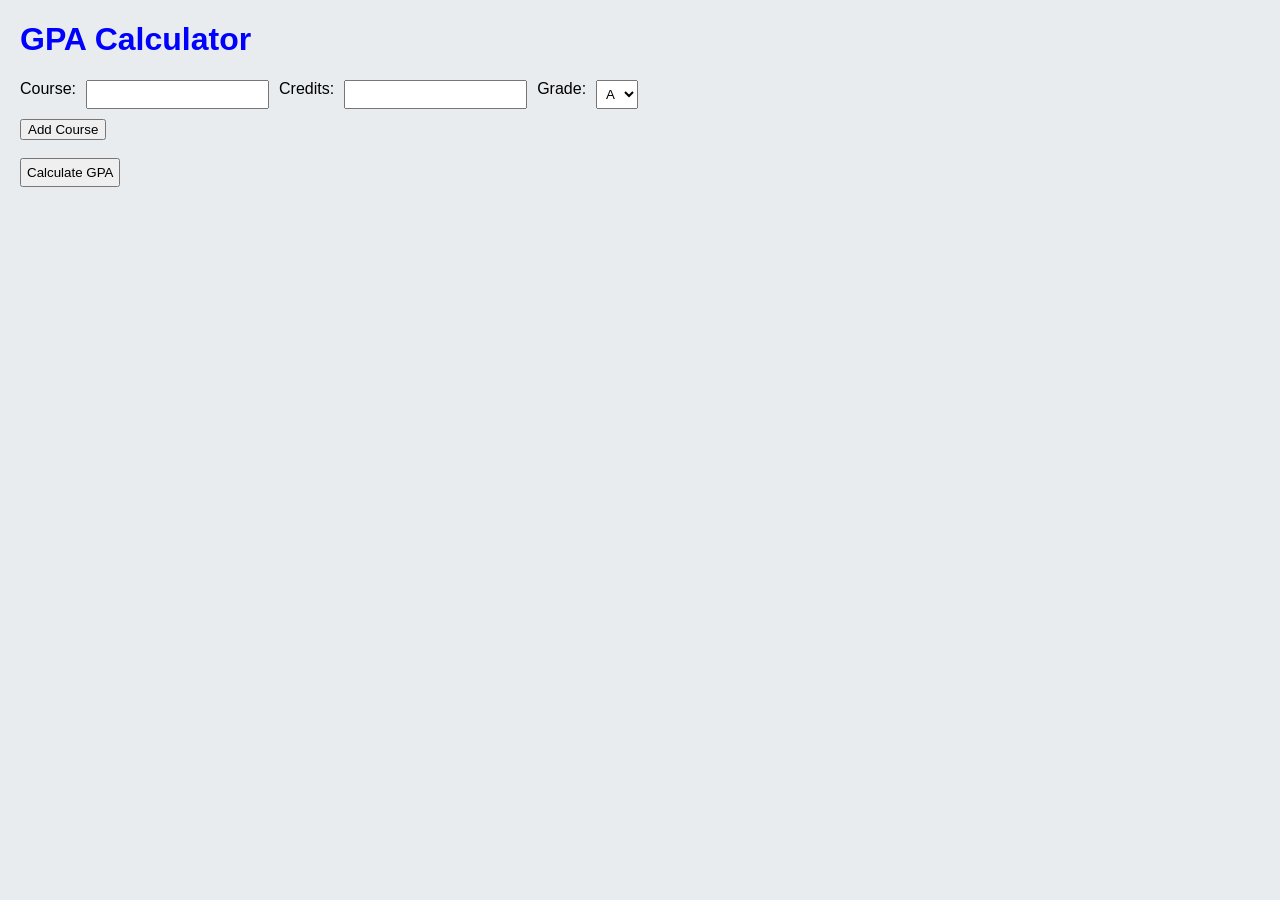
<file: step 1/index.html>
<!DOCTYPE html>
<html>
<head>
<meta charset="UTF-8">
<title>GPA Calculator</title>
<link rel="stylesheet" href="style.css">
<script src="script.js"></script>
</head>

<body>

<h1>GPA Calculator</h1>

<form action="calculate.php" method="post" onsubmit="return validateForm();">

<div id="courses">

<div class="course-row">

<label>Course:</label>
<input type="text" name="course[]" required>

<label>Credits:</label>
<input type="number" name="credits[]" min="1" required>

<label>Grade:</label>
<select name="grade[]">
<option value="4">A</option>
<option value="3">B</option>
<option value="2">C</option>
<option value="1">D</option>
<option value="0">F</option>
</select>

</div>

</div>

<button type="button" onclick="addCourse()">Add Course</button>

<br><br>

<input type="submit" value="Calculate GPA">

</form>

</body>
</html>
</file>
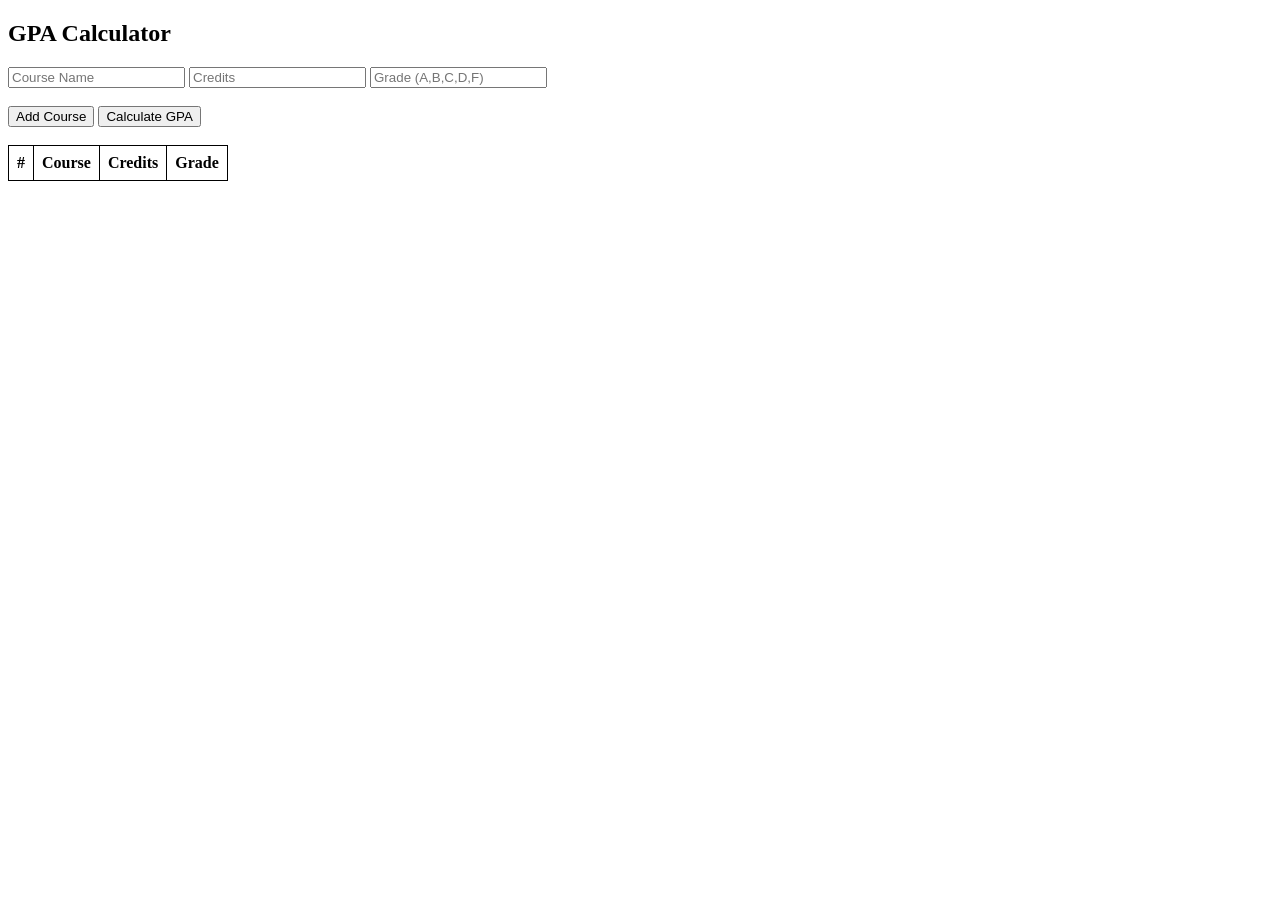
<file: step 3/index.html>
<!DOCTYPE html>
<html>
<head>
<meta charset="UTF-8">
<title>GPA Calculator</title>

<script src="script.js" defer></script>

<style>
table, th, td {
  border: 1px solid black;
  border-collapse: collapse;
  padding: 8px;
}
</style>

</head>
<body>

<h2>GPA Calculator</h2>

<input id="courseName" placeholder="Course Name">
<input id="courseCredit" type="number" placeholder="Credits">
<input id="courseGrade" placeholder="Grade (A,B,C,D,F)">

<br><br>

<button id="addCourseBtn">Add Course</button>
<button id="calculateBtn">Calculate GPA</button>

<br><br>

<table>
<thead>
<tr>
<th>#</th>
<th>Course</th>
<th>Credits</th>
<th>Grade</th>
</tr>
</thead>

<tbody id="coursesTableBody"></tbody>
</table>

</body>
</html>
</file>
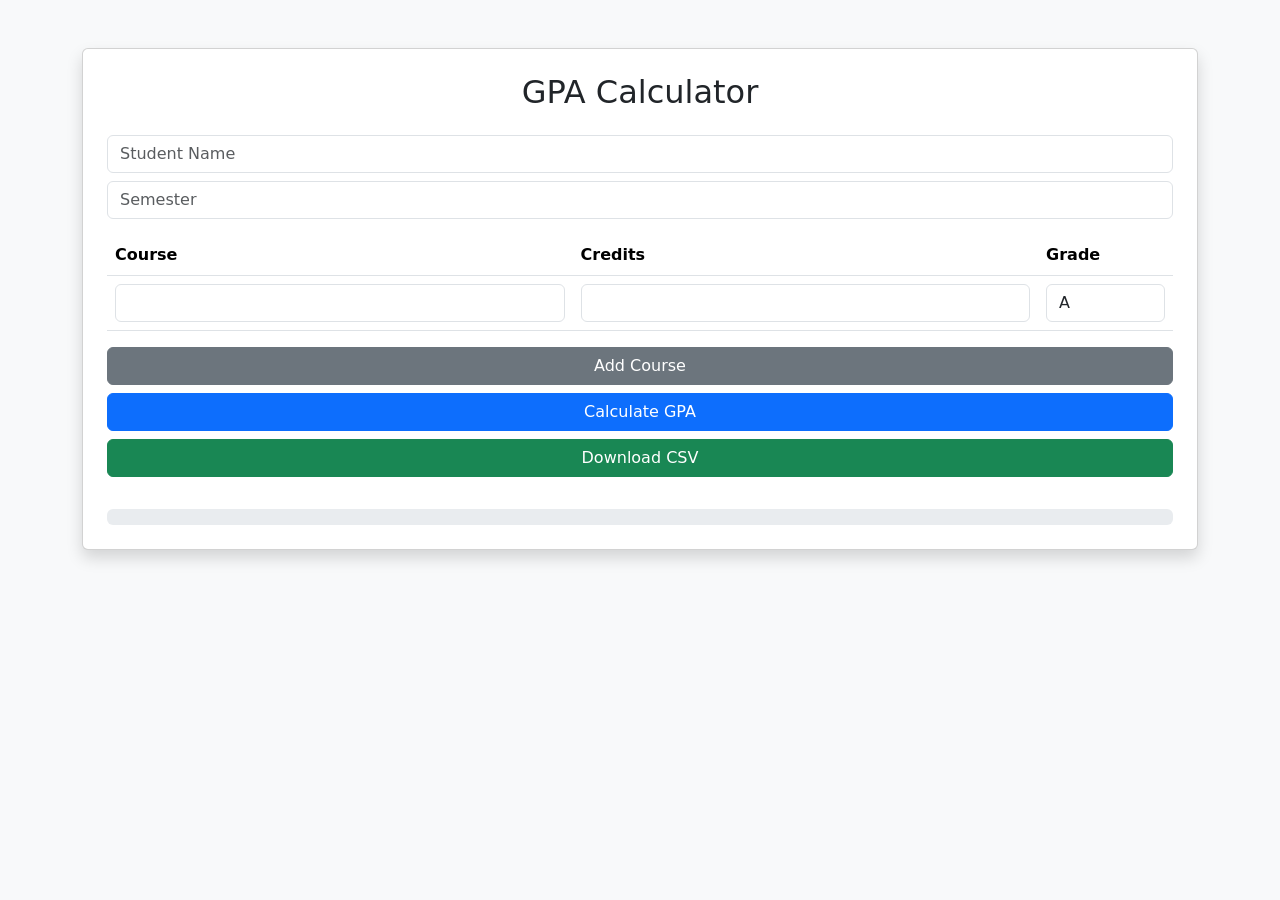
<file: step 4/index.html>
<!DOCTYPE html>
<html lang="en">
<head>
    <meta charset="UTF-8">
    <title>GPA Calculator</title>

    <!-- Bootstrap -->
    <link href="https://cdn.jsdelivr.net/npm/bootstrap@5.3.0/dist/css/bootstrap.min.css" rel="stylesheet">

    <!-- jQuery -->
    <script src="https://code.jquery.com/jquery-3.6.0.min.js"></script>
</head>

<body class="bg-light">

<div class="container mt-5">
    <div class="card p-4 shadow">

        <h2 class="text-center mb-4">GPA Calculator</h2>

        <!-- Student Info -->
        <input type="text" id="studentName" class="form-control mb-2" placeholder="Student Name">
        <input type="text" id="semester" class="form-control mb-3" placeholder="Semester">

        <!-- Table -->
        <table class="table" id="courseTable">
            <thead>
                <tr>
                    <th>Course</th>
                    <th>Credits</th>
                    <th>Grade</th>
                </tr>
            </thead>
            <tbody>
                <tr>
                    <td><input type="text" class="form-control course-name"></td>
                    <td><input type="number" class="form-control credit"></td>
                    <td>
                        <select class="form-control grade">
                            <option value="4">A</option>
                            <option value="3">B</option>
                            <option value="2">C</option>
                            <option value="1">D</option>
                            <option value="0">F</option>
                        </select>
                    </td>
                </tr>
            </tbody>
        </table>

        <!-- Buttons -->
        <button id="addRow" class="btn btn-secondary mb-2">Add Course</button>
        <button id="calculate" class="btn btn-primary mb-2">Calculate GPA</button>
        <a href="export.php" class="btn btn-success mb-2">Download CSV</a>

        <!-- Result -->
        <h4 id="result"></h4>

        <!-- Progress Bar -->
        <div class="mt-3">
            <div class="progress">
                <div id="gpaBar" class="progress-bar" style="width:0%">0.00</div>
            </div>
        </div>

    </div>
</div>

<script src="script.js"></script>

</body>
</html>
</file>
<file: step 1/style.css>
body{
font-family: Arial;
margin:20px;
background:#e9ecef;
}

h1{
color:blue;
}

.course-row{
display:flex;
gap:10px;
margin-bottom:10px;
}

input,select{
padding:5px;
}
</file>
